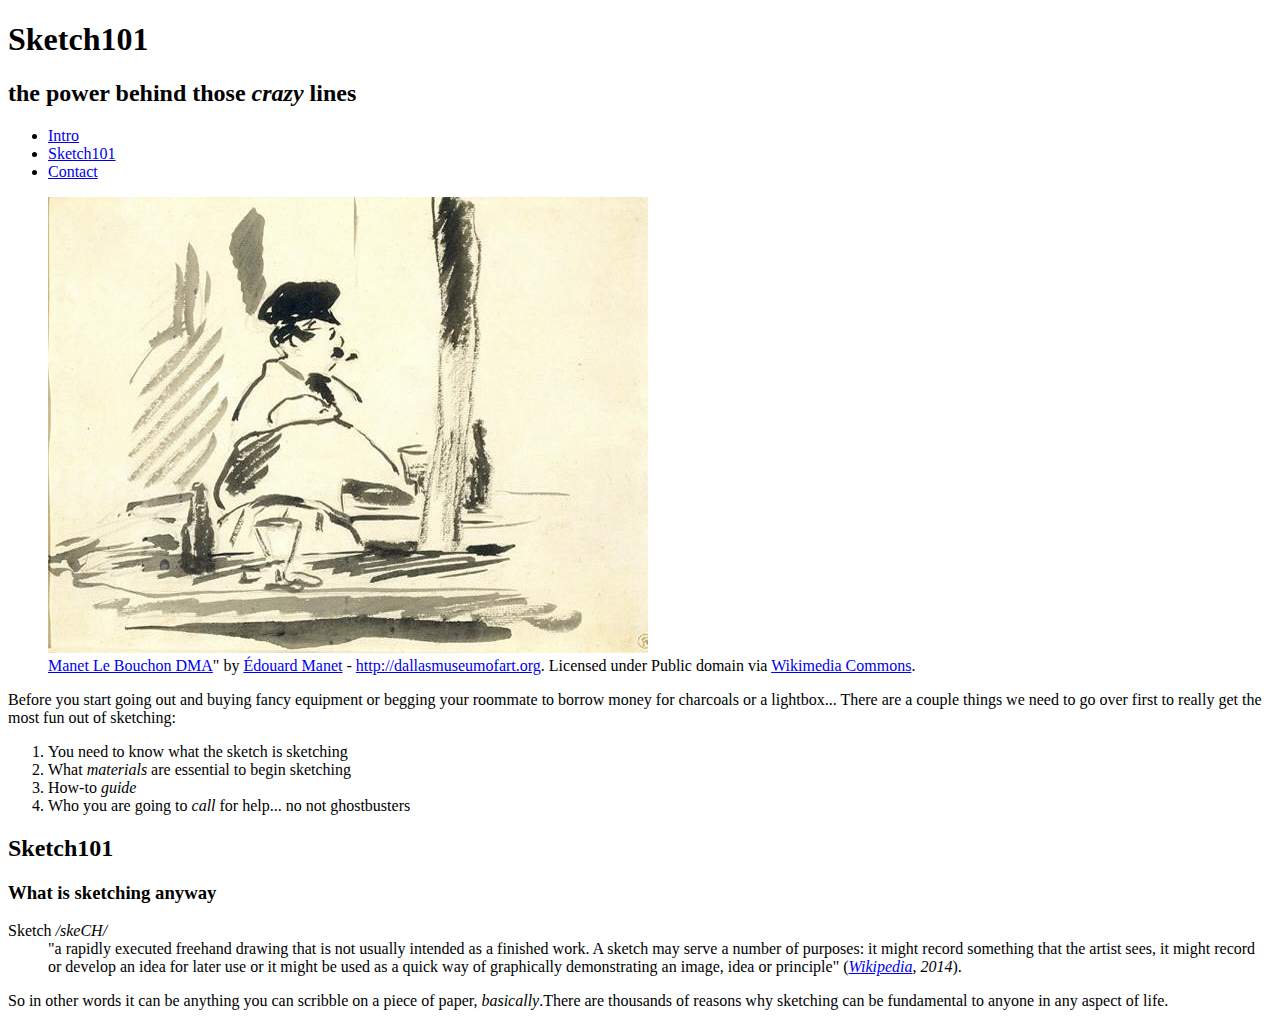
<file: Martinez_Albert_project1/index.html>
<!DOCTYPE html>
<html lang="en">
	<head>
		<meta charset="utf-8"/>
		<title>Sketch101</title>
	</head>
	<body>
		<header>
			<h1>Sketch101</h1>
			<h2>the power behind those <em>crazy</em> lines</h2>
			<nav>
				<ul>
					<li><a href="#intro">Intro</a></li>
					<li><a href="#sketch">Sketch101</a></li>
					<li><a href="#contact">Contact</a></li>
				</ul>
			</nav>
		</header>
		<div id="intro">
			<figure>
				<img src="images/Manet_Le_Bouchon_DMA.jpg"  alt="Manet Le Bouchon DMA by Edouard Manet" title="Manet Le Bouchon DMA by Edouard Manet"/>
				<br />
				<figcaption><a href="http://commons.wikimedia.org/wiki/File:Manet_Le_Bouchon_DMA.jpg#mediaviewer/File:Manet_Le_Bouchon_DMA.jpg">Manet Le Bouchon DMA</a>" by <a href="//en.wikipedia.org/wiki/%C3%89douard_Manet" class="extiw" title="en:Édouard Manet">Édouard Manet</a> - <a rel="nofollow" class="external free" href="http://dallasmuseumofart.org">http://dallasmuseumofart.org</a>. Licensed under Public domain via <a href="//commons.wikimedia.org/wiki/">Wikimedia Commons</a>.
				</figcaption>
			</figure>
			<p>Before you start going out and buying fancy equipment or begging your roommate to borrow money for charcoals or a lightbox...
			There are a couple things we need to go over first to really get the most fun out of sketching:
			<ol>
				<li>You need to know what the sketch is </em>sketching</em></li>
				<li>What <em>materials</em> are essential to begin sketching</li>
				<li>How-to <em>guide</em></li>
				<li>Who you are going to <em>call</em> for help... no not ghostbusters</li>
			</ol>
		</div>
		<div id="sketch">
			<h2>Sketch101</h2>
			<h3>What is sketching anyway</h3>
			<dl>
				<dt>Sketch <i>/skeCH/</i></dt>
				<dd>"a rapidly executed freehand drawing that is not 
				usually intended as a finished work. A sketch may
				serve a number of purposes: it might record something 
				that the artist sees, it might record or develop an 
				idea for later use or it might be used as a quick way
				of graphically demonstrating an image, idea
				or principle" (<cite><a href="http://en.wikipedia.org/wiki/Sketch_(drawing)">Wikipedia</a>, 2014</cite>).</dd>
			</dl>
			<p>So in other words it can be anything you can scribble on a piece of paper,
			<i>basically</i>.There are thousands of reasons why sketching can be </strong>fundamental</strong>
			to anyone in any aspect of life.</p>
		</div>
		<div id="contact">
			<address>
				
			</address>
		</div>
		
		
		
	</body>
</html>
</file>
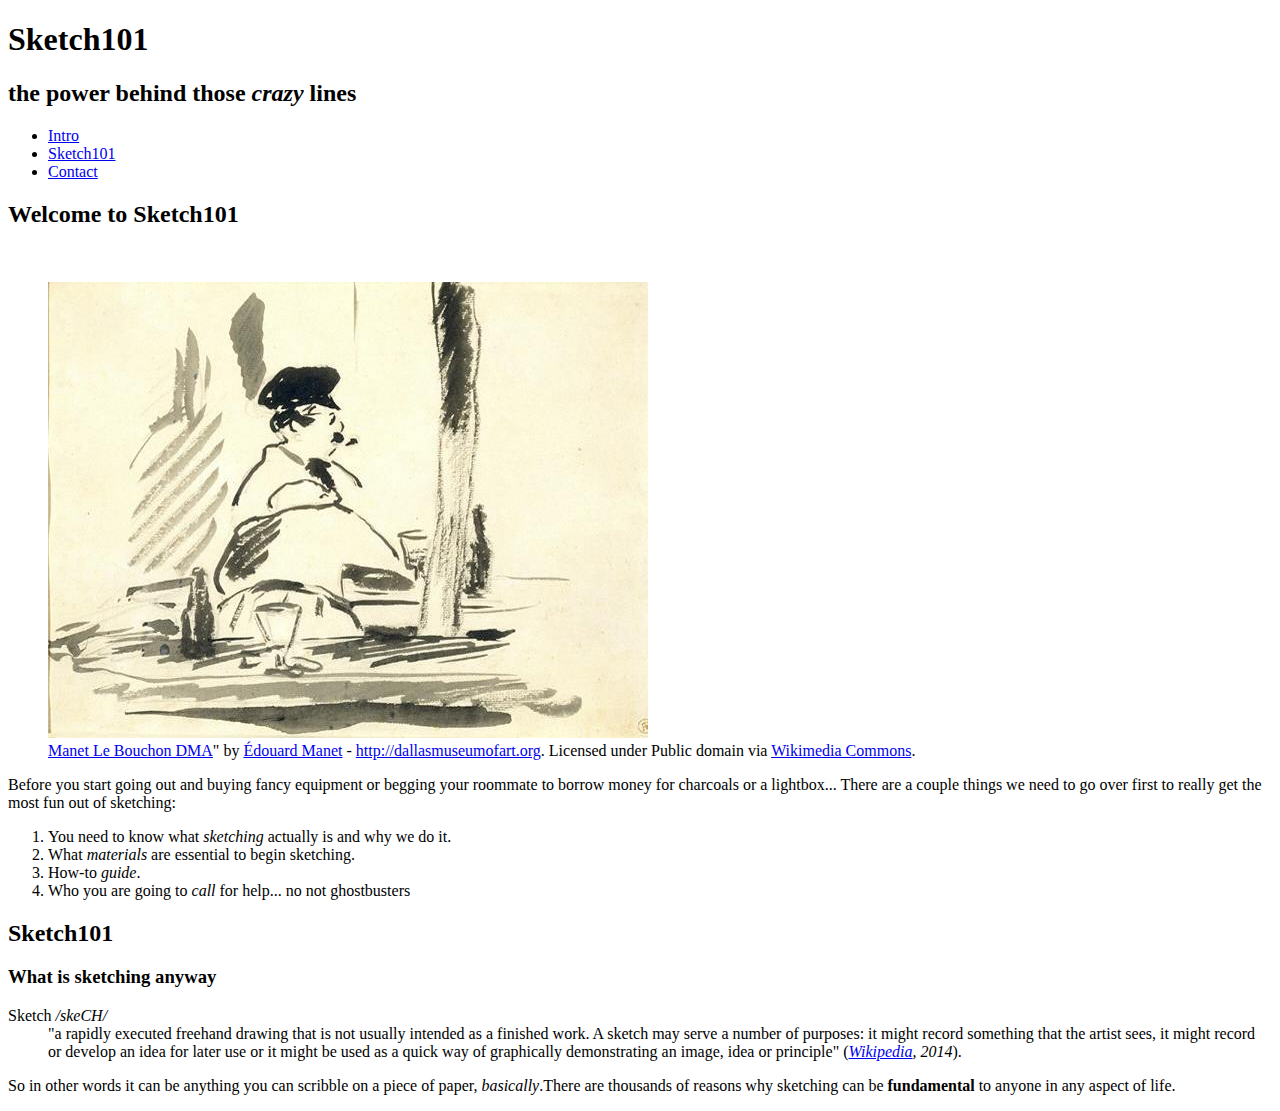
<file: martinez_albert_project1/index.html>
<!DOCTYPE html>
<html lang="en">
	<head>
		<meta charset="utf-8"/>
		<title>Sketch101</title>
	</head>
	<body>
		<header>
			<h1>Sketch101</h1>
			<h2>the power behind those <em>crazy</em> lines</h2>
			<nav>
				<ul>
					<li><a href="#intro">Intro</a></li>
					<li><a href="#sketch">Sketch101</a></li>
					<li><a href="#contact">Contact</a></li>
				</ul>
			</nav>
		</header>
		<div id="intro">
			<h2>Welcome to Sketch101</h2>
			<br />
			<figure>
				<img src="images/Manet_Le_Bouchon_DMA.jpg"  alt="Manet Le Bouchon DMA by Edouard Manet" title="Manet Le Bouchon DMA by Edouard Manet"/>
				<br />
				<figcaption><a href="http://commons.wikimedia.org/wiki/File:Manet_Le_Bouchon_DMA.jpg#mediaviewer/File:Manet_Le_Bouchon_DMA.jpg">Manet Le Bouchon DMA</a>" by <a href="//en.wikipedia.org/wiki/%C3%89douard_Manet" class="extiw" title="en:Édouard Manet">Édouard Manet</a> - <a rel="nofollow" class="external free" href="http://dallasmuseumofart.org">http://dallasmuseumofart.org</a>. Licensed under Public domain via <a href="//commons.wikimedia.org/wiki/">Wikimedia Commons</a>.
				</figcaption>
			</figure>
			<p>Before you start going out and buying fancy equipment or begging your roommate to borrow money for charcoals or a lightbox...
			There are a couple things we need to go over first to really get the most fun out of sketching:
			<ol>
				<li>You need to know what <em>sketching</em> actually is and why we do it.</li>
				<li>What <em>materials</em> are essential to begin sketching.</li>
				<li>How-to <em>guide</em>.</li>
				<li>Who you are going to <em>call</em> for help... no not ghostbusters</li>
			</ol>
		</div>
		<div id="sketch">
			<h2>Sketch101</h2>
			<h3>What is sketching anyway</h3>
			<dl>
				<dt>Sketch <i>/skeCH/</i></dt>
				<dd>"a rapidly executed freehand drawing that is not 
				usually intended as a finished work. A sketch may
				serve a number of purposes: it might record something 
				that the artist sees, it might record or develop an 
				idea for later use or it might be used as a quick way
				of graphically demonstrating an image, idea
				or principle" (<cite><a href="http://en.wikipedia.org/wiki/Sketch_(drawing)">Wikipedia</a>, 2014</cite>).</dd>
			</dl>
			<p>So in other words it can be anything you can scribble on a piece of paper,
			<i>basically</i>.There are thousands of reasons why sketching can be <strong>fundamental</strong>
			to anyone in any aspect of life.</p>
		</div>
		<div id="contact">
			<address>
				
			</address>
		</div>
		
		
		
	</body>
</html>
</file>
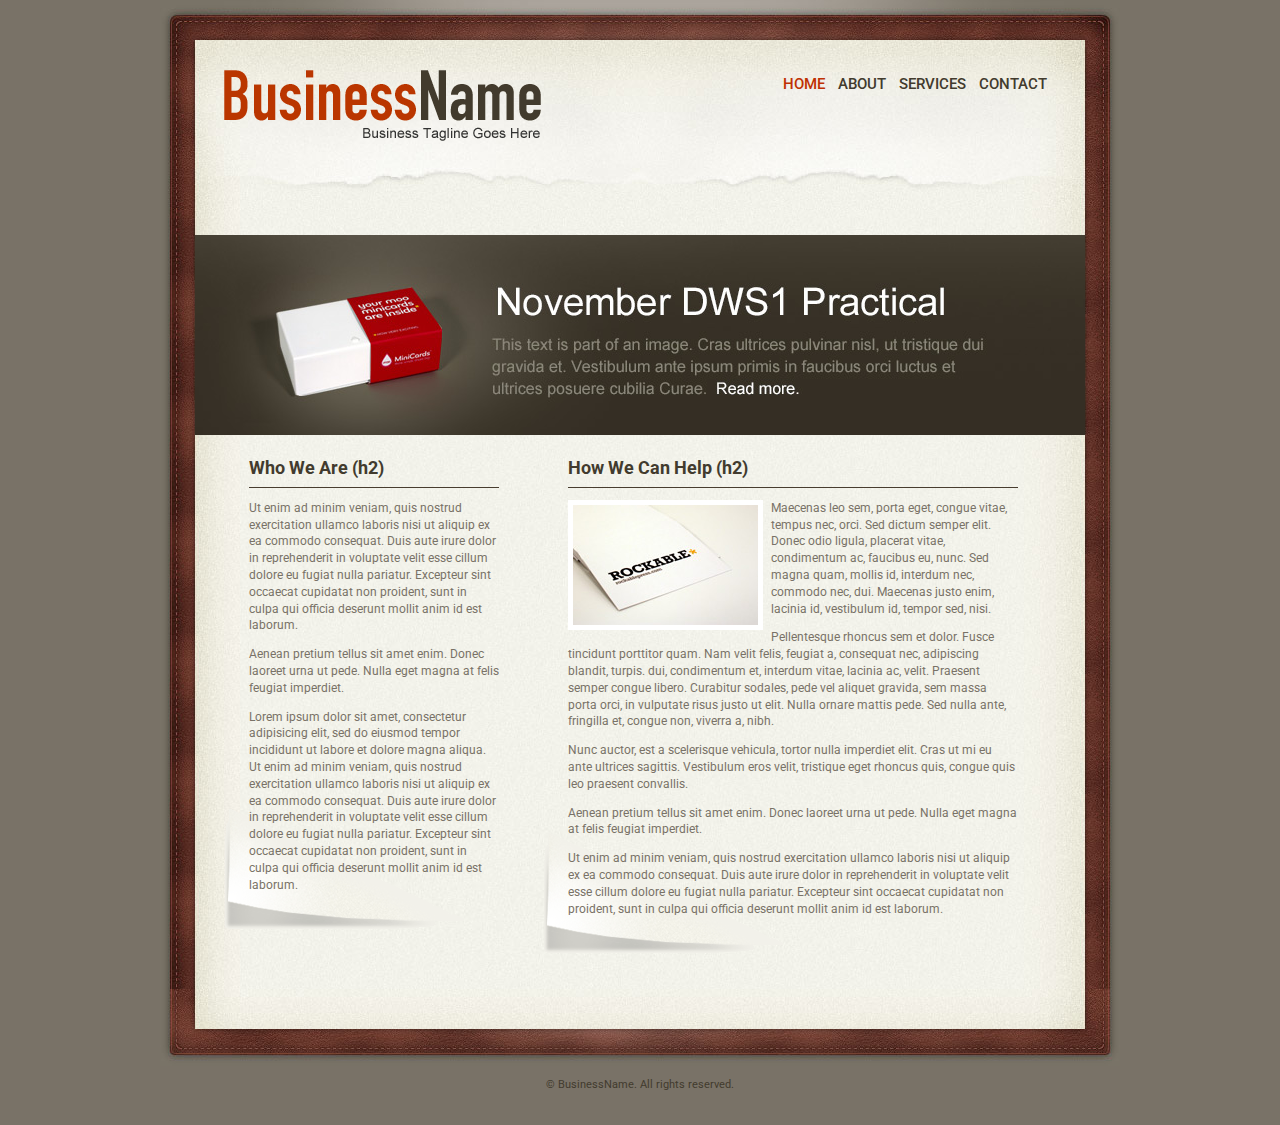
<file: practical/martinez-albert-practical/index.html>
<!DOCTYPE html>
<html lang="en">
	<head>
		<meta charset="utf-8" />
		<title>BusinessName</title>
		<!-- link to stylesheet goes here -->
		<link rel="stylesheet" type="text/css" href="css/main.css">
	</head>
	<body>
		<header>
			<h1><a href="index.html">BusinessName</a></h1>
			<nav>
				<ul>
					<li><a href="index.html" id="current">Home</a></li>
					<li><a href="about.html">About</a></li>
					<li><a href="services.html">Services</a></li>
					<li><a href="contact.html">Contact</a></li>
				</ul>
			</nav>
		</header>
	
		<div id="container">		
			
			<div id="banner">
			
			</div>
	
		    <section id="column1of2" class="page-flip">
		        <h2>Who We Are (h2)</h2>
	
		         <p>Ut enim ad minim veniam, quis nostrud exercitation ullamco laboris nisi ut aliquip ex ea commodo consequat. Duis aute irure dolor in reprehenderit in voluptate velit esse cillum dolore eu fugiat nulla pariatur. Excepteur sint occaecat cupidatat non proident, sunt in culpa qui officia deserunt mollit anim id est laborum.</p>
		         
		        <p>Aenean pretium tellus  sit amet enim. Donec laoreet urna ut pede. Nulla eget magna at felis feugiat imperdiet.</p>
		        
				<p>Lorem ipsum dolor sit amet, consectetur adipisicing elit, sed do eiusmod tempor incididunt ut labore et dolore magna aliqua. Ut enim ad minim veniam, quis nostrud exercitation ullamco laboris nisi ut aliquip ex ea commodo consequat. Duis aute irure dolor in reprehenderit in voluptate velit esse cillum dolore eu fugiat nulla pariatur. Excepteur sint occaecat cupidatat non proident, sunt in culpa qui officia deserunt mollit anim id est laborum.</p>
		    </section>
		    
		    <section id="column2of2" class="page-flip">
		        <h2>How We Can Help (h2)</h2>
	
				<p><img width="185" height="120" alt="placeholder image" src="images/sample-photo.jpg">
				Maecenas leo sem, porta eget, congue vitae, tempus nec, orci. Sed dictum semper elit. Donec odio ligula, placerat vitae, condimentum ac, faucibus eu, nunc. Sed magna quam, mollis id, interdum nec, commodo nec, dui. Maecenas justo enim, lacinia id, vestibulum id, tempor sed, nisi. </p>
				<p>Pellentesque rhoncus sem et dolor. Fusce tincidunt porttitor quam. Nam velit felis, feugiat a, consequat nec, adipiscing blandit, turpis. dui, condimentum et, interdum vitae, lacinia ac, velit. Praesent semper congue libero. Curabitur sodales, pede vel aliquet gravida, sem massa porta orci, in vulputate risus justo ut elit. Nulla ornare mattis pede. Sed nulla ante, fringilla et, congue non, viverra a, nibh.</p>

		        <p>Nunc auctor, est a scelerisque vehicula, tortor nulla imperdiet elit. Cras ut mi eu ante ultrices sagittis. Vestibulum eros velit, tristique eget rhoncus quis, congue quis leo praesent convallis. </p>
		        <p>Aenean pretium tellus  sit amet enim. Donec laoreet urna ut pede. Nulla eget magna at felis feugiat imperdiet.</p>
		        
		        <p>Ut enim ad minim veniam, quis nostrud exercitation ullamco laboris nisi ut aliquip ex ea commodo consequat. Duis aute irure dolor in reprehenderit in voluptate velit esse cillum dolore eu fugiat nulla pariatur. Excepteur sint occaecat cupidatat non proident, sunt in culpa qui officia deserunt mollit anim id est laborum.</p>
		    </section>
		    
		</div>
		
		<footer>
			<p>&copy; BusinessName. All rights reserved. </p>
		</footer>
	
	</body>
</html>
</file>
<file: practical/martinez-albert-practical/css/main.css>
@import url(http://fonts.googleapis.com/css?family=Roboto:500,700,400);
/*------ RESET ------*/

/* html5reset.css - 01/11/2011 */

html, body, div, span, object, iframe,
h1, h2, h3, h4, h5, h6, p, blockquote, pre,
abbr, address, cite, code,
del, dfn, em, img, ins, kbd, q, samp,
small, strong, sub, sup, var,
b, i,
dl, dt, dd, ol, ul, li,
fieldset, form, label, legend,
table, caption, tbody, tfoot, thead, tr, th, td,
article, aside, canvas, details, figcaption, figure, 
footer, header, menu, nav, section, summary,
time, mark, audio, video {
    margin: 0;
    padding: 0;
    border: 0;
    outline: 0;
    font-size: 100%;
    vertical-align: baseline;
    background: transparent;
}

body {
    line-height: 1;
}

article,aside,details,figcaption,figure,
footer,header,menu,nav,section { 
	display: block;
}

nav ul {
    list-style: none;
}

a {
    margin: 0;
    padding: 0;
    font-size: 100%;
    vertical-align: baseline;
    background: transparent;
}


/*------ DOCUMENT ------*/


/* global styles */

body {
	margin: 0 auto;
	padding: 0;
	font: .75em/1.4em 'Roboto', sans-serif;
	color: #797267;
	width: 960px;
	background: #797267;
}


/* header styles */

header{
	width:  100%;
	height: 20%;
	min-height: 210px;
	background: url("../images/logo.gif") no-repeat 10% 50%, url("../images/header-bg.jpg") no-repeat center;
}

h1 {
		text-indent: 100%;
		white-space: nowrap;
		overflow: hidden;
}

nav {
	margin-top: 60px;
	margin-right: 60px;
	float: right;
	width: 277px;
}

li {
	font: 1.225em/1em 'Roboto', sans-serif;
	font-weight: 500;
	text-transform: uppercase;
	display: inline;
	margin-right: 10px;
	color: #423b2e;
}

a, a:link {
	color: #423b2e;
	text-decoration: none;
}

p {
	margin-top: 1em;
	margin-bottom: 1em;
}

#current {
	color: #bf3102;
}


/* content styles */

#container {
	background: url("../images/footer-bg.jpg") no-repeat center bottom, url("../images/main-content-bg.jpg") repeat-y center;
	overflow: auto;
	margin: 0 auto;
	padding-bottom: 92px;
	padding-top: 25px;
}

#banner {
	width: 93%;
	min-width: 890px;
	height: 21%;
	min-height: 200px;
	background: url("../images/banner.jpg") no-repeat top center;
	margin: 0 auto;
}

h2 {
	font-family: inherit;
	font-size: 1.5em;
	color: #423b2e;
	padding-bottom: 10px;
	border-bottom: thin solid #483D2F;
}

.page-flip {
	background: url("../images/page-flip.gif") no-repeat left bottom;
	padding-top: 25px;
	padding-left: 25px;
	padding-bottom: 45px;
}

img {
	border: thick solid white;
	float: left;
	margin-right: 8px;
}

#column1of2 {
	float:left;
	width: 250px;
	min-width: 250px;
	padding: 25px;
	margin-left:64px;
}

#column2of2 {
	float: left;
	width: 450px;
	padding: 25px;
	margin-left:19px;
	margin-bottom: 20px;
}


/* footer styles */

footer {
	margin-top: 2px;
	padding: 0 0 20px 0;
	font-size: 0.917em;
	color: #423b2e;
}

footer p {
	text-align: center;
}
/*
-------------------------------------------------
END - DOCUMENT
-------------------------------------------------
*/
</file>
